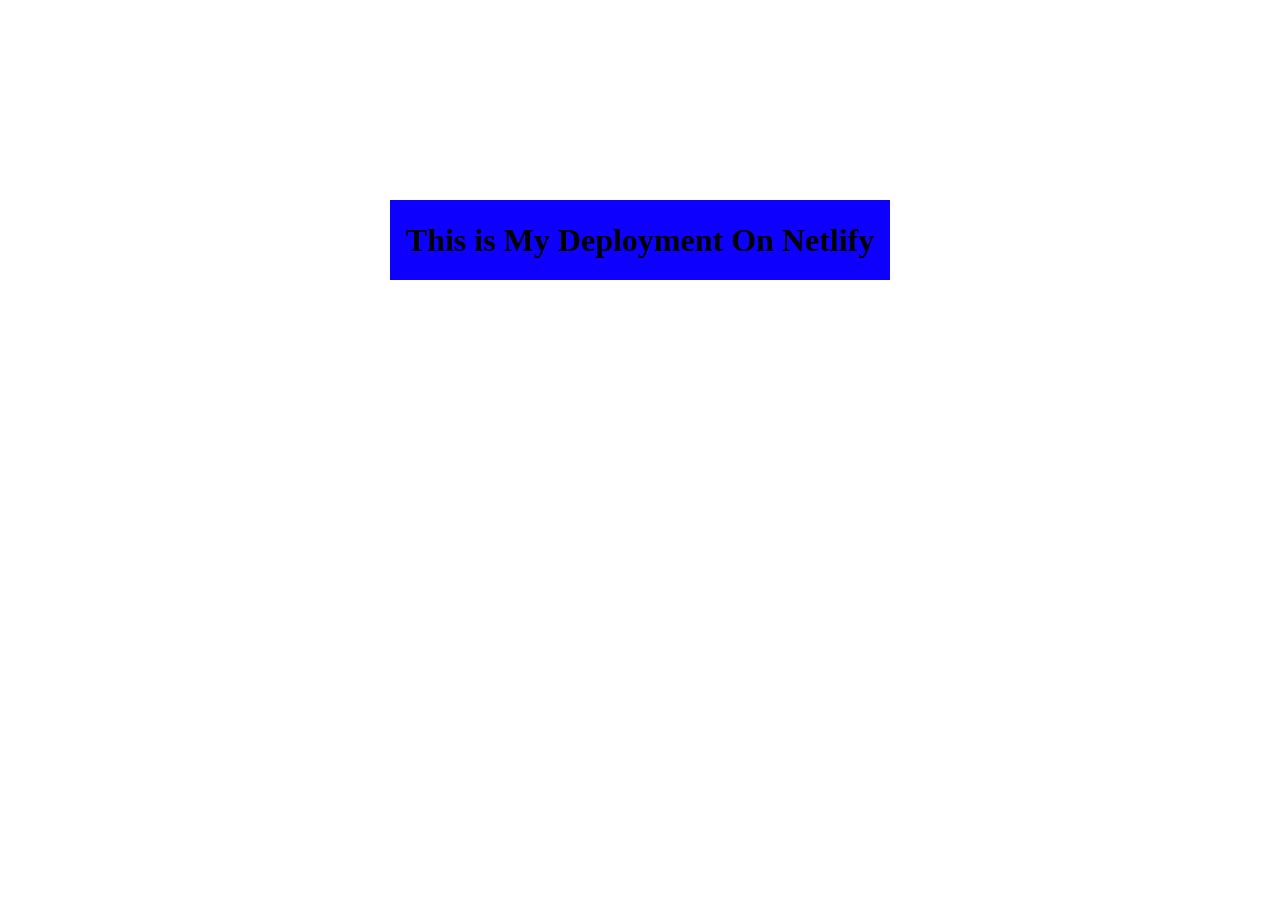
<file: Home.html>
<!DOCTYPE html>
<html lang="en">
<head>
    <meta charset="UTF-8">
    <meta name="viewport" content="width=device-width, initial-scale=1.0">
    <title>Home</title>
    <style>
        h1{
            width: 500px;
            height: 80px;
            color: rgb(238, 255, 0)(187, 255, 0);
            margin: auto;
            display : grid ; place-items : center ;
            margin-top:200px ;
            background-color: rgb(13, 0, 255);
        }
    </style>
</head>
<body>
    <h1>This is My Deployment On Netlify</h1>
</body>
</html>
</file>
